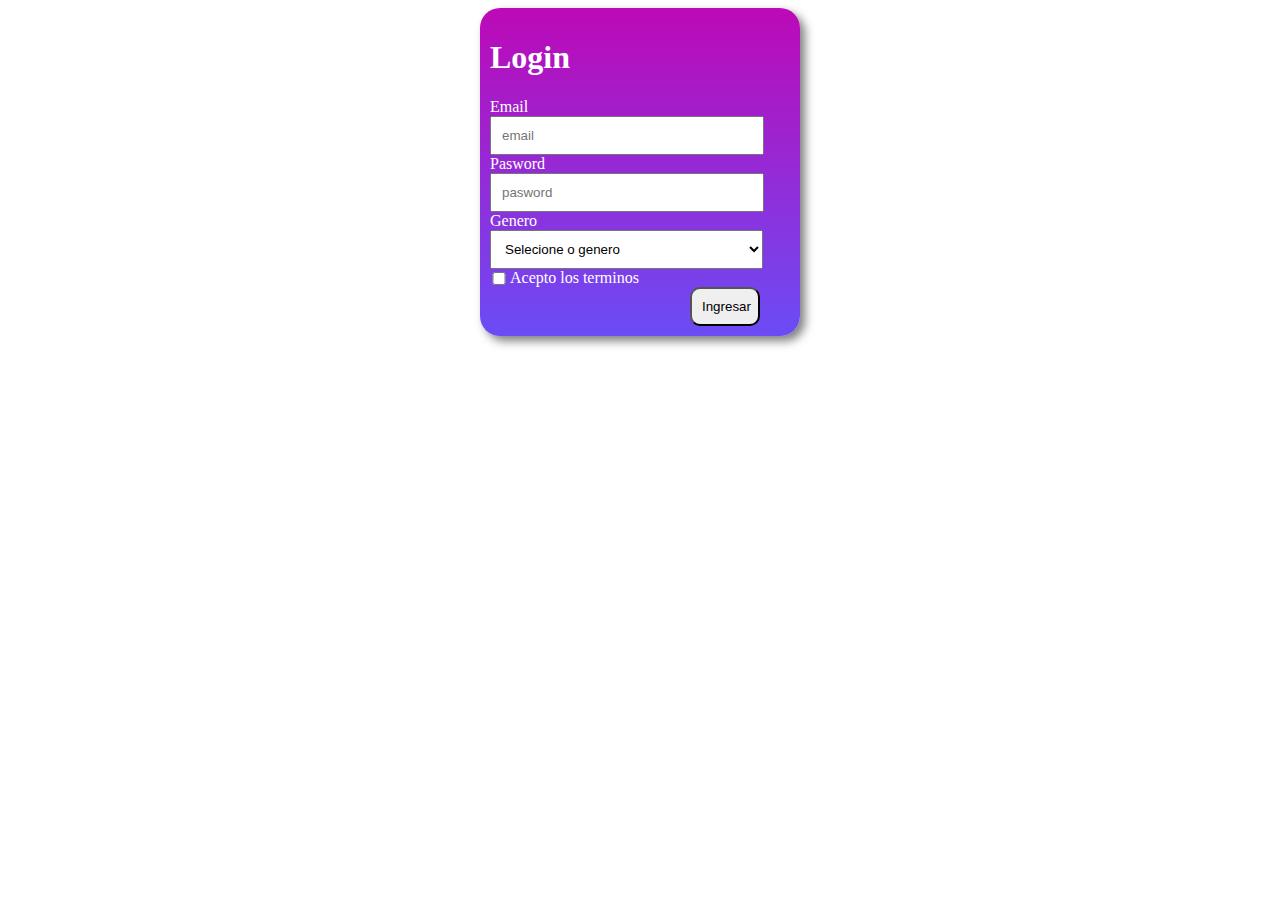
<file: ejercicio2-html-css/index.html>
<!DOCTYPE html>
<html lang="en">
<head>
    <meta charset="UTF-8">
    <meta http-equiv="X-UA-Compatible" content="IE=edge">
    <meta name="viewport" content="width=device-width, initial-scale=1.0">
    <link rel="stylesheet" href="styles.css">
    <title>Login</title>
</head>
<body>
   
  <div class="container">
    <h1>Login</h1>
    <form>
        <div class="form">
            <div>
            <label for="email">Email
                <input type="text" id="email" placeholder="email" required>
            </label>
            </div>
            <div>
                <label for="pasword">Pasword
                    <input type="text" id="pasword" placeholder="pasword" required>
                </label>
             </div>
            <div>
                <label for="">Genero <br>
                    <select name="genero" id="genero">
                        <option value="" selected>Selecione o genero</option>
                        <option value="masculino">Masculino</option>
                        <option value="feminino">Feminino</option>
                    </select>
                </label>
            </div>
            <div>
                <label for="terminos" class="term"> Acepto los terminos
                    <input  class="boton" type="checkbox" name="terminos" id="terminos" >
                </label>
        </div>
        <input type="button" value="Ingresar" class="btn">

    </form>
  </div>
      
        
</body>
</html>
</file>
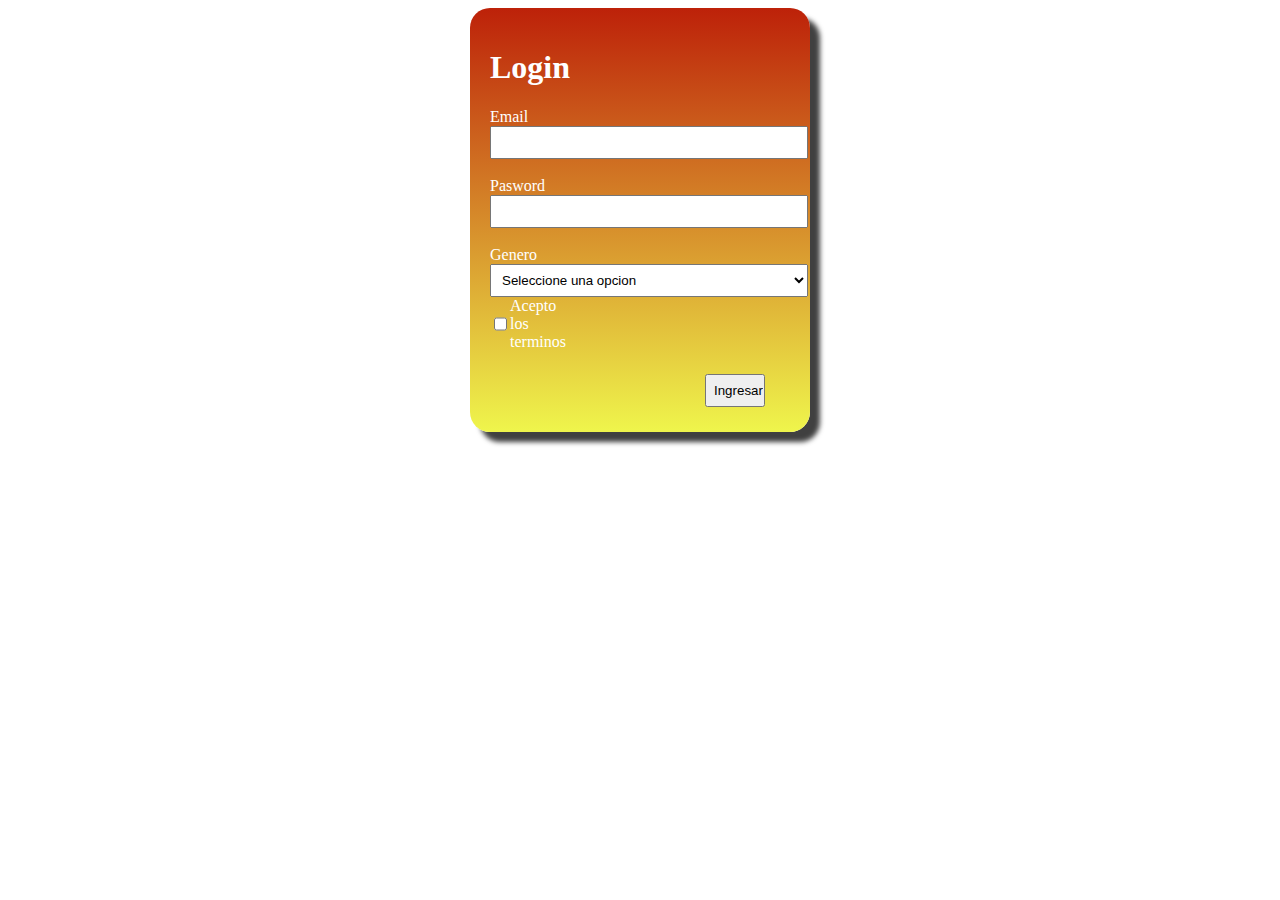
<file: ejercicio1-html-y-css/login.html>
<!DOCTYPE html>
<html lang="en">
<head>
    <meta charset="UTF-8">
    <meta http-equiv="X-UA-Compatible" content="IE=edge">
    <meta name="viewport" content="width=device-width, initial-scale=1.0">
    <link rel="stylesheet" href="styles.css">
    <title>Login</title>
</head>
<body>
    <div class="container">
        <h1>Login</h1>
        <form >
            <div>
                <label for="email">Email <br> 
                    <Input type="text" name="email" id="email">
                    </Input>   
                </label>
            </div><br>
            <div>
                <Label>Pasword <br>
                    
                    <input type="text" name="" id="">   
                </Label>
            </div><br>
            <div>
                <label for="">Genero <br>
                    <Select>
                        <option value="text">Seleccione una opcion</option>
                        <option value="text">Masculino</option>
                        <option value="text">Femenino</option>
                    </Select>
                </label>
            </div>
        </form>
   
        <div class="boton">
            <label for="" class="boton-1">
            <input type="checkbox" value="terminos">Acepto los terminos
        </label>
        </div><br>
        <div class="btn">
            <input type="submit" value="Ingresar">
        </div>
    </div>
</body>
</html>
</file>
<file: ejercicio2-html-css/styles.css>
.container{
   width: 300px;
   padding: 20px;
   border-radius: 20px;
   margin: 0 auto;
   background: linear-gradient(#bd09b7, #6b4cf5 );
   box-shadow: 5px 5px 10px rgba(0, 0, 0, .5);
   color: white;
   padding: 10px;
   position: relative;
   
}
input{
   width: 250px;
  padding: 10px;
}
select{
   width: 273px;
  padding: 10px;
}
.boton{
  position: absolute;
  
  left:-110px;
}
.btn{
   width: 70px;
   border-radius: 10px;
   margin-left: 200px;
}
.term{
   margin-left: 20px;
}

@media only screen and (max-width: 600px) {
   .container {
       width: auto;
   }
   input {
       width: auto;
   }
   select {
       width: auto;
   }
   .btn {
       margin-left: auto;
   }
}
</file>
<file: ejercicio1-html-y-css/styles.css>
.container{
    width: 300px;
    padding: 20px;
    border-radius: 20px;
    margin: 0 auto;
    background: linear-gradient(#bd2109, #eff54c);
    box-shadow: 10px 10px 5px 0px rgba(0,0,0,0.75);
    -webkit-box-shadow: 10px 10px 5px 0px rgba(0,0,0,0.75);
    -moz-box-shadow: 10px 10px 5px 0px rgba(0,0,0,0.75);
    color: white;
    position: relative;


}
input{
    padding: 7px;
    width: 100%;
}
select{
    padding: 7px;
    width: 318px;

}

.boton  label{
    display: flex;

}
.boton-1{
    margin-left: ;
}
.boton {
    
    margin-right: 250px;
}

.btn{
    padding: 5px 15px;
    width: 60px;
    border-radius: 5px;
    margin-left: 200px;
    

}
</file>
